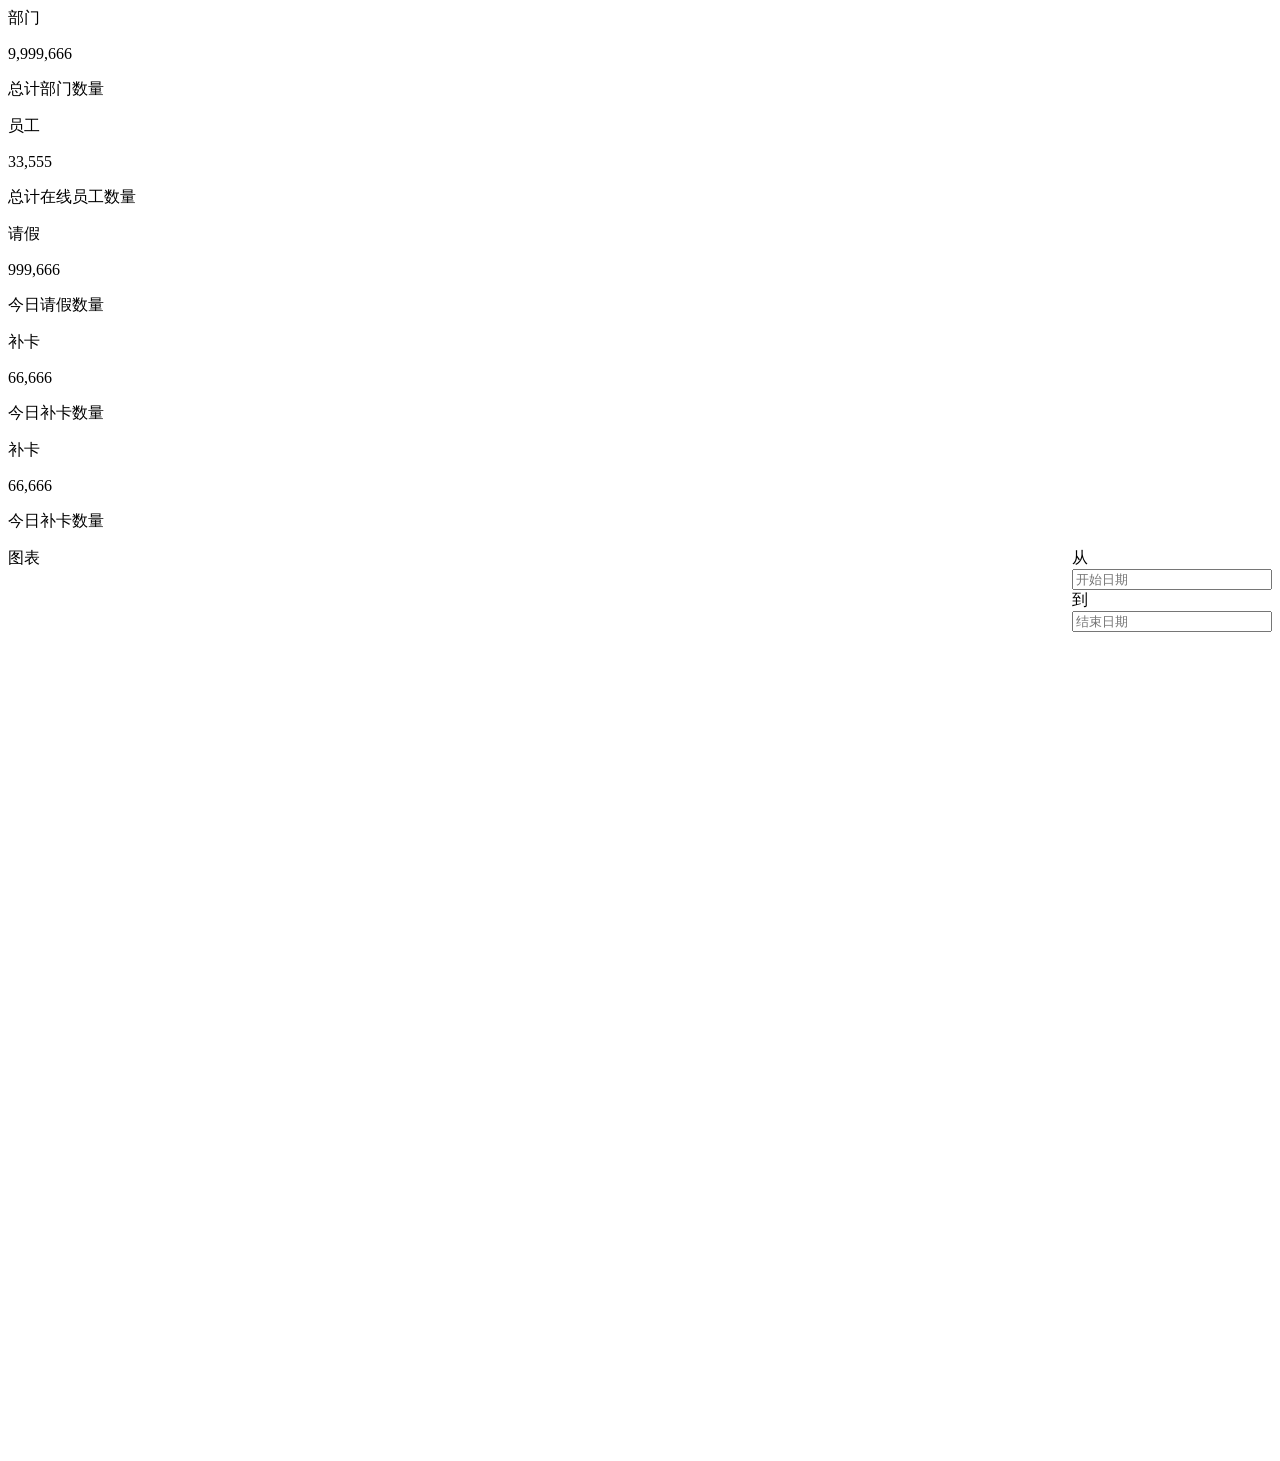
<file: src/main/resources/templates/admin/console.html>
<html xmlns="http://www.w3.org/1999/xhtml" xmlns:th="http://www.thymeleaf.org" xmlns:shiro="http://www.pollix.at/thymeleaf/shiro">
<head>
    <meta charset="utf-8">
    <title>layuiAdmin 主页示例模板二</title>
    <meta name="renderer" content="webkit">
    <meta http-equiv="X-UA-Compatible" content="IE=edge,chrome=1">
    <meta name="viewport" content="width=device-width, initial-scale=1.0, minimum-scale=1.0, maximum-scale=1.0, user-scalable=0">
    <link rel="stylesheet" th:href="@{/static/layuiadmin/layui/css/layui.css}" media="all">
    <link rel="stylesheet" th:href="@{/static/layuiadmin/style/admin.css}" media="all">
    <link rel="stylesheet" th:href="@{/static/common/css/aliIconFont.css}" media="all">
</head>
<style>
    .layui-col-md2{
        width:20%;
    }
</style>
<body>

<div class="layui-fluid">
    <div class="layui-row layui-col-space15">

        <div class="layui-col-sm6 layui-col-md2">
            <div class="layui-card">
                <div class="layui-card-header">
                    部门
                    <span class="layui-badge layui-bg-blue layuiadmin-badge">   </span>
                </div>
                <div class="layui-card-body layuiadmin-card-list">
                    <p class="layuiadmin-big-font" id="departmentCount">9,999,666</p>
                    <p>
                        总计部门数量
                        <span class="layuiadmin-span-color">     <i class="layui-inline layui-icon iconfont iconbumen"></i></span>
                    </p>
                </div>
            </div>
        </div>
        <div class="layui-col-sm6 layui-col-md2">
            <div class="layui-card">
                <div class="layui-card-header">
                    员工
                    <span class="layui-badge layui-bg-cyan layuiadmin-badge">  </span>
                </div>
                <div class="layui-card-body layuiadmin-card-list">
                    <p class="layuiadmin-big-font" id="employeeCount">33,555</p>
                    <p>
                        总计在线员工数量
                        <span class="layuiadmin-span-color">     <i class="layui-inline layui-icon iconfont iconrenyuanguanli"></i></span>
                    </p>
                </div>
            </div>
        </div>
        <div class="layui-col-sm6 layui-col-md2">
            <div class="layui-card">
                <div class="layui-card-header">
                    请假
                    <span class="layui-badge layui-bg-green layuiadmin-badge">   </span>
                </div>
                <div class="layui-card-body layuiadmin-card-list">

                    <p class="layuiadmin-big-font" id="leaveCount">999,666</p>
                    <p>
                        今日请假数量
                        <span class="layuiadmin-span-color">   <i class="layui-inline layui-icon iconfont iconqingjiaguanli-"></i></span>
                    </p>
                </div>
            </div>
        </div>
        <div class="layui-col-sm6 layui-col-md2">
            <div class="layui-card">
                <div class="layui-card-header">
                    补卡
                    <span class="layui-badge layui-bg-orange layuiadmin-badge">  </span>
                </div>
                <div class="layui-card-body layuiadmin-card-list">

                    <p class="layuiadmin-big-font" id="reissueCount">66,666</p>
                    <p>
                        今日补卡数量
                        <span class="layuiadmin-span-color">   <i class="layui-inline layui-icon iconfont iconbuka"></i></span>
                    </p>
                </div>
            </div>
        </div>
        <div class="layui-col-sm6 layui-col-md2">
            <div class="layui-card">
                <div class="layui-card-header">
                    补卡
                    <span class="layui-badge layui-bg-orange layuiadmin-badge">  </span>
                </div>
                <div class="layui-card-body layuiadmin-card-list">

                    <p class="layuiadmin-big-font" id="reissueCount">66,666</p>
                    <p>
                        今日补卡数量
                        <span class="layuiadmin-span-color">   <i class="layui-inline layui-icon iconfont iconbuka"></i></span>
                    </p>
                </div>
            </div>
        </div>
        <div class="layui-col-sm12">
            <div class="layui-card">
                <div class="layui-card-header">
                    图表
                    <div style="float: right;">
                        <span>从</span>
                        <div class="layui-inline">
                            <input type="text" id="startDate" name="year" placeholder="开始日期"  class="layui-input" style="width: 200px;">
                        </div>
                        <span>到</span>

                        <div class="layui-inline">
                            <input type="text" id="endDate" name="year" placeholder="结束日期"  class="layui-input" style="width: 200px;">
                        </div>
                    </div>
                </div>
                <div class="layui-card-body">
                    <div class="layui-row">
                        <div class="layui-col-lg12">
                            <div class="layui-carousel layadmin-carousel layadmin-dataview" data-anim="fade" lay-filter="LAY-index-pagetwo">
                                <div id="LAY-index-pagetwo" style="width: 100%;height:100%;">
                                </div>
                            </div>
                        </div>
                    </div>
                </div>
            </div>
        </div>
    </div>
</div>
</div>
<script th:src="@{/static/common/jquery.min.js}"></script>
<script th:src="@{/static/layuiadmin/layui/layui.js}"></script>
<script th:src="@{/static/echarts/echarts.min.js}"></script>
<!--<script th:src="@{/static/layuiadmin/lib/extend/echartsTheme.js}"></script>-->
<script th:inline="javascript">
    layui.use(['form','layer','util','laydate','table'], function(){
        form = layui.form;
        layer =layui.layer;
        table =layui.table;
        util =layui.util;
        laydate =layui.laydate;

        laydate.render({
            elem:"#startDate",
            type:"date",
        });
        laydate.render({
            elem:"#endDate",
            type:"date",
        });
    });

        var myChart = echarts.init(document.getElementById('LAY-index-pagetwo'));
    var base = +new Date(1968, 9, 3);
    var oneDay = 24 * 3600 * 1000;
    var date = [];



    var data = [Math.random() * 300];


    for (var i = 1; i < 20000; i++) {
        var now = new Date(base += oneDay);
        date.push([now.getFullYear(), now.getMonth() + 1, now.getDate()].join('/'));
        data.push(Math.round((Math.random() - 0.5) * 20 + data[i - 1]));
    }
    option = {
        tooltip: {
            trigger: 'axis',
            position: function (pt) {
                return [pt[0], '10%'];
            }
        },
        title: {
            left: 'center',
            text: '大数据量面积图',
        },
        toolbox: {
            feature: {
                dataZoom: {
                    yAxisIndex: 'none'
                },
                restore: {},
                saveAsImage: {}
            }
        },
        xAxis: {
            type: 'category',
            boundaryGap: false,
            data: date
        },
        yAxis: {
            type: 'value',
            boundaryGap: [0, '100%']
        },
        dataZoom: [{
            type: 'inside',
            start: 0,
            end: 10
        }, {
            start: 0,
            end: 10,
            handleIcon: 'M10.7,11.9v-1.3H9.3v1.3c-4.9,0.3-8.8,4.4-8.8,9.4c0,5,3.9,9.1,8.8,9.4v1.3h1.3v-1.3c4.9-0.3,8.8-4.4,8.8-9.4C19.5,16.3,15.6,12.2,10.7,11.9z M13.3,24.4H6.7V23h6.6V24.4z M13.3,19.6H6.7v-1.4h6.6V19.6z',
            handleSize: '80%',
            handleStyle: {
                color: '#fff',
                shadowBlur: 3,
                shadowColor: 'rgba(0, 0, 0, 0.6)',
                shadowOffsetX: 2,
                shadowOffsetY: 2
            }
        }],
        series: [
            {
                name:'模拟数据',
                type:'line',
                smooth:true,
                symbol: 'none',
                sampling: 'average',
                itemStyle: {
                    color: 'rgb(255, 70, 131)'
                },
                areaStyle: {
                    color: new echarts.graphic.LinearGradient(0, 0, 0, 1, [{
                        offset: 0,
                        color: 'rgb(255, 158, 68)'
                    }, {
                        offset: 1,
                        color: 'rgb(255, 70, 131)'
                    }])
                },
                data: data
            }
        ]
    };

    // 使用刚指定的配置项和数据显示图表。
    myChart.clear();
    myChart.setOption(option);
//    function initChats2() {
//        $.post("/admin/countLateAndEarly",function(res){
//            var daysList=res.data.daysList;
//            var lateCountsList=res.data.lateCountsList;
//            var earlyCountsList=res.data.earlyCountsList;
//            var option = {
//                title: {
//                    text: '折线图堆叠'
//                },
//                tooltip: {
//                    trigger: 'axis'
//                },
//                legend: {
//                    data:['邮件营销','联盟广告']
//                },
//                grid: {
//                    left: '3%',
//                    right: '4%',
//                    bottom: '3%',
//                    containLabel: true
//                },
//                toolbox: {
//                    feature: {
//                        saveAsImage: {}
//                    }
//                },
//                xAxis: {
//                    type: 'category',
//                    boundaryGap: false,
//                    data: ['周一','周二','周三','周四','周五','周六','周日']
//                },
//                yAxis: {
//                    type: 'value'
//                },
//                series: [
//                    {
//                        name:'邮件营销',
//                        type:'line',
////                        stack: '总量',
//                        data:[2, 2, 2, 2, 2, 2, 2]
//                    },
//                    {
//                        name:'联盟广告',
//                        type:'line',
////                        stack: '总量',
//                        data:[1, 1, 1, 1, 1, 1, 1]
//                    }
//                ]
//            };
//            // 使用刚指定的配置项和数据显示图表。
//            myChart.clear();
//            myChart.setOption(option);
//        });
//    }
</script>
</body>
</html>
</file>
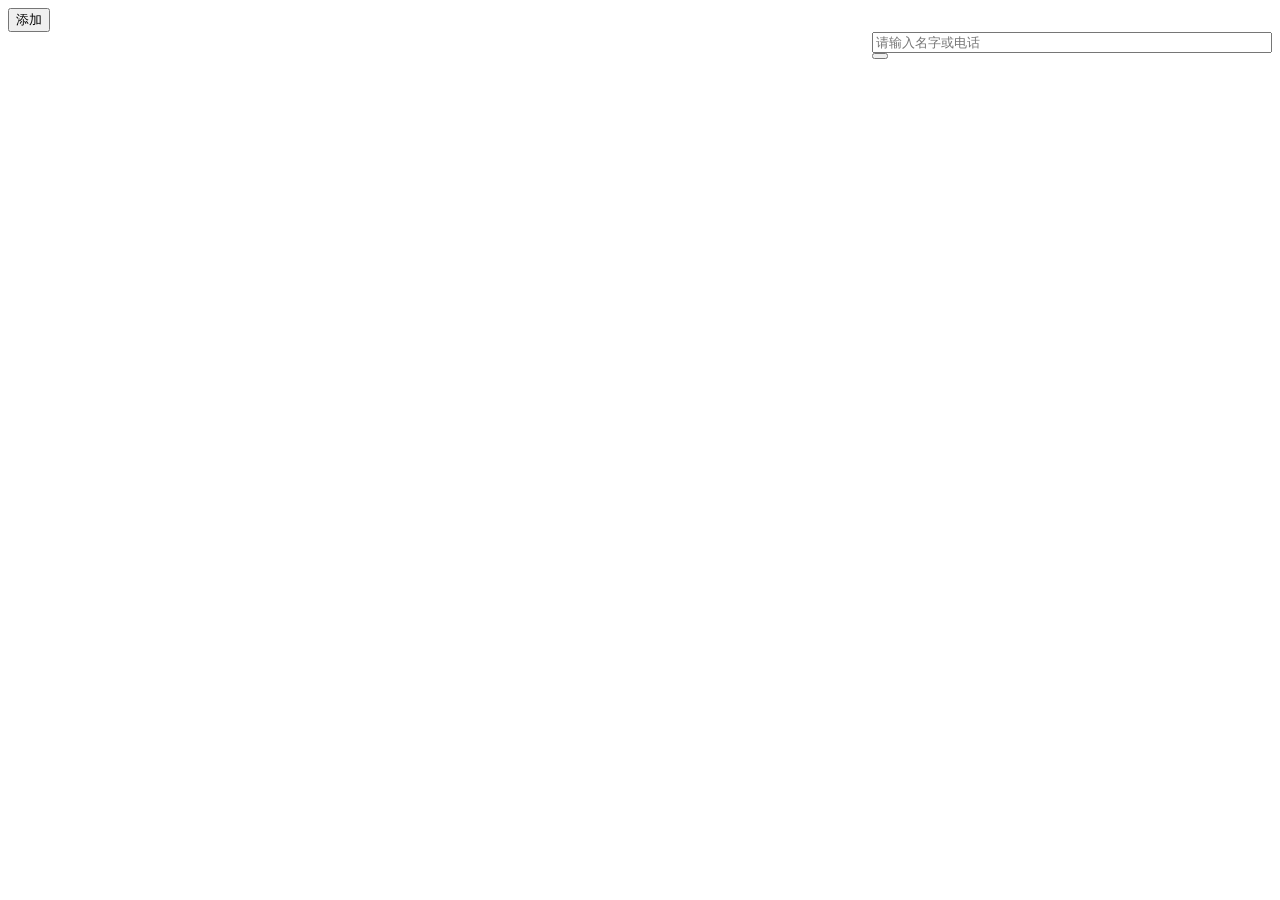
<file: src/main/resources/templates/admin/permission/saasUser.html>
<html xmlns:th="http://www.thymeleaf.org">
<head>
    <meta charset="utf-8">
    <title>考勤后台管理系统</title>
    <meta name="renderer" content="webkit">
    <meta http-equiv="X-UA-Compatible" content="IE=edge,chrome=1">
    <meta name="viewport" content="width=device-width, initial-scale=1.0, minimum-scale=1.0, maximum-scale=1.0, user-scalable=0">
    <link th:href="@{/static/common/image/hdrc.jpg}" sizes="128x128" rel="shortcut icon" type="image/x-icon" />
    <link th:href="@{/static/common/image/hdrc.jpgo}" sizes="128x128" rel="shortcut icon" />
    <link rel="stylesheet" th:href="@{/static/layuiadmin/layui/css/layui.css}" media="all">
    <link rel="stylesheet" th:href="@{/static/layuiadmin/style/admin.css}" media="all">
    <style>
        /*
       *筛选条件向右浮动
       */
        .toRight{
            float: right;
            display: inline;
        }
        /*
        *单元格居中对齐
        */
        /*.layui-table-cell{*/
        /*height: 56px;*/
        /*line-height: 56px;*/
        /*}*/
        .layui-table-cell .layui-form-checkbox[lay-skin="primary"]{
            top: 50%;
            transform: translateY(-50%);
        }
        /*
       *工具栏下右对齐
       */
        .layui-form-item .layui-inline {
            margin-bottom: 0;
            margin-right: 0;
        }
        /*
          *调整工具栏按钮图标
          */
        .layui-card-header .layui-icon{
            right: 78%;
            top:43%;
            left:3%;
        }
        /*
         *调整工具栏字体
         */
        .toolFont{
            margin-left: 10%;
        }
        /*
       *行操作对齐
       */
        .layui-btn+.layui-btn {
            margin-left: 0;
        }
    </style>
</head>
<body>

<div class="layui-fluid">
    <div class="layui-card">
        <div class="layui-form layui-card-header layuiadmin-card-header-auto">
            <div class="layui-form-item">
                <div class="layui-inline">
                    <button class="layui-btn layuiadmin-btn-useradmin" data-type="add">添加</button>
                </div>
                <div class="toRight">
                    <div class="layui-inline">
                        <input type="text" id="keywords" name="keywords" placeholder="请输入名字或电话" autocomplete="off" class="layui-input" style="width: 400px;">
                    </div>
                    <div class="layui-inline">
                        <button class="layui-btn" lay-submit lay-filter="search">
                            <i class="layui-icon layui-icon-search layuiadmin-button-btn"></i>
                        </button>
                    </div>
                </div>
            </div>
        </div>


        <div class="layui-card-body">
            <table id="demo" lay-filter="demo"></table>
            <script type="text/html" id="table-useradmin-webuser">
                <a class="layui-btn layui-btn-normal layui-btn-xs" lay-event="update"><i class="layui-icon layui-icon-edit"></i>编辑</a>
                <a class="layui-btn layui-btn-danger layui-btn-xs" lay-event="delete"><i class="layui-icon layui-icon-delete"></i>删除</a>
            </script>
        </div>
    </div>
</div>

<script th:src="@{/static/common/jquery.min.js}"></script>
<script th:src="@{/static/layuiadmin/layui/layui.js}"></script>
<script th:inline="javascript">
    var form,layer,laydate,table,popUpBox;
    layui.use(['form','layer','laydate','table'], function(){
        form = layui.form;
        layer =layui.layer;
        table =layui.table;
        laydate =layui.laydate;

        laydate.render({
            elem:"#year",
            type:"year",
        });


        //表格渲染
        table.render({
            elem: '#demo'
            // ,height: 700
            ,url: '/saasUser/paging' //数据接口
            ,method:"post"
            ,where: {}
            ,page: true //开启分页
            ,limit:10
            ,limits:[10,20,30,40,50]
            ,cols: [[ //表头
                {type: 'checkbox', fixed: 'left'}
                ,{field: 'id',width:"16%",  align:'center', title: 'ID'}
                ,{field: 'name',width:"16%",  align:'center', title: '名字'}
                ,{field: 'phone',width:"16%",  align:'center', title: '电话'}
                ,{field: 'email',width:"16%",  align:'center', title: '邮箱'
//                    ,templet:"#nameDemo"
                }
                ,{field: 'saasUserRoleName',width:"16%",  align:'center', title: '角色'}
//                ,{field: 'endDate',width:"20%",  align:'center', title: '结束时间'
//                    ,templet:"#ifLeaderTpl"
//                }
                ,{align:'center', title: '操作',fixed: 'right',templet:"#table-useradmin-webuser"}
            ]]
        });

        //事件
        var active = {
            add: function(){
                var html='';
                html+='<div class="layui-form">';
                html+='<div class="layui-form-item" style="width:80%;margin-top:5%;">';
                html+='<label class="layui-form-label">管理员名称</label>';
                html+='<div class="layui-input-block">';
                html+='<input type="text" id="name" name="name" required  lay-verify="required" placeholder="管理员名称" autocomplete="off" class="layui-input">';
                html+='</div>';
                html+='</div>';
                html+='<div class="layui-form-item" style="width:80%;margin-top:5%;">';
                html+='<label class="layui-form-label">管理员电话</label>';
                html+='<div class="layui-input-block">';
                html+='<input type="number" id="phone" name="phone" required  lay-verify="required" placeholder="管理员电话" autocomplete="off" class="layui-input">';
                html+='</div>';
                html+='</div>';
                html+='<div class="layui-form-item" style="width:80%;margin-top:5%;">';
                html+='<label class="layui-form-label">管理员密码</label>';
                html+='<div class="layui-input-block">';
                html+='<input type="password" id="pwd" name="pwd" required  lay-verify="required" placeholder="管理员密码" autocomplete="off" class="layui-input">';
                html+='</div>';
                html+='</div>';
                html+='<div class="layui-form-item" style="width:80%;margin-top:5%;">';
                html+='<label class="layui-form-label">确认密码</label>';
                html+='<div class="layui-input-block">';
                html+='<input type="password" id="confirmPwd" name="confirmPwd" required  lay-verify="required" placeholder="确认密码" autocomplete="off" class="layui-input">';
                html+='</div>';
                html+='</div>';
                html+='<div class="layui-form-item" style="width:80%;margin-top:5%;">';
                html+='<label class="layui-form-label">角色</label>';
                html+='<div class="layui-input-block">';
                html+='<select id="saasUserRoleId" lay-search>';
                var token=JSON.parse(localStorage.getItem("admin")).token;
                $.ajax({
                    type: "get",
                    async:false,
                    headers: {
                        'token':token
                    },
                    url: "/saasUserRoleType/list",
                    data: {},
                    success: function(res) {
                        if(res.code==0){
                            var empList=res.data;
                            for(var i=0,count=empList.length;i<count;i++){
                                html+='<option value="'+empList[i].id+'">'+empList[i].name+'</option>'
                            }
                        }else if(res.code==-1){
                            layer.msg(res.msg);
                        }
                    },
                    error: function(err) {
                    },
                    complete: function(XMLHttpRequest, status) { //请求完成后最终执行参数　
                    }
                });
                html+='</select>';
                html+='</div>';
                html+='</div>';
                html+='<div class="layui-form-item"  style="width:80%;">';
                html+='<div class="layui-input-block">';
                html+='<button class="layui-btn" style="margin-left: 30%;" lay-submit lay-filter="addFormDemo">立即提交</button>';
                html+='</div>';
                html+='</div>';
                html+='</div>';
                popUpBox = layer.open({
                    type: 1,
                    area: ['30%', '50%'],
                    fixed:false,
//                    maxmin: true,
                    title: '添加管理员',
                    content:html
                });

                setTimeout(function(res){
                    form.render();
                },200);

            }  ,batchFrost: function(){
                var checkStatus = table.checkStatus('demo')
                    ,checkData = checkStatus.data; //得到选中的数据
                if(checkData.length === 0){
                    return layer.msg('请选择数据');
                }
                var ids="";
                for(var i=0;i<checkData.length;i++){
                    if(i<checkData.length-1){
                        ids+=checkData[i].id+","
                    }else{
                        ids+=checkData[i].id
                    }
                }
                layer.confirm("确定冻结吗?",function(resdata){
                    $.post('/user/batchCheck',{ids:ids,status:3},
                        function (res) {
                            if (res.code==0){
                                refreshTable(res.msg);
                            }else {
                                layer.msg(res.msg);
                            }
                        });
                });
            }
        };
        //监听工具条
        table.on('tool(demo)', function(obj){
            var data = obj.data;
            // 查看详情
            if (obj.event === 'detail') {
                popUpBox = layer.open({
                    type: 2,
                    area: ['100%', '100%'],
                    fixed:false,
                    maxmin: true,
                    title: '用户详情',
                    content:'/user/jumpDetail?id='+data.id
                })
            }
            // 通过
            if (obj.event === 'update') {
                var html='';
                html+='<div class="layui-form">';
                html+='<div class="layui-form-item" style="width:80%;margin-top:5%;">';
                html+='<label class="layui-form-label">管理员名称</label>';
                html+='<div class="layui-input-block">';
                html+='<input type="hidden" id="id" name="id" required  value="'+data.id+'" lay-verify="required" placeholder="管理员名称" autocomplete="off" class="layui-input">';
                html+='<input type="text" id="name" name="name" required  value="'+data.name+'" lay-verify="required" placeholder="管理员名称" autocomplete="off" class="layui-input">';
                html+='</div>';
                html+='</div>';
                html+='<div class="layui-form-item" style="width:80%;margin-top:5%;">';
                html+='<label class="layui-form-label">管理员电话</label>';
                html+='<div class="layui-input-block">';
                html+='<input type="number" id="phone" name="phone" required value="'+data.phone+'" lay-verify="required" placeholder="管理员电话" autocomplete="off" class="layui-input">';
                html+='</div>';
                html+='</div>';
                html+='<div class="layui-form-item" style="width:80%;margin-top:5%;">';
                html+='<label class="layui-form-label">管理员密码</label>';
                html+='<div class="layui-input-block">';
                html+='<input type="password" id="pwd" name="pwd" required  lay-verify="required" placeholder="管理员密码" value="'+data.pwd+'" autocomplete="off" class="layui-input">';
                html+='</div>';
                html+='</div>';
                html+='<div class="layui-form-item" style="width:80%;margin-top:5%;">';
                html+='<label class="layui-form-label">确认密码</label>';
                html+='<div class="layui-input-block">';
                html+='<input type="password" id="confirmPwd" name="confirmPwd" required  lay-verify="required" value="'+data.pwd+'" placeholder="确认密码" autocomplete="off" class="layui-input">';
                html+='</div>';
                html+='</div>';
                html+='<div class="layui-form-item" style="width:80%;margin-top:5%;">';
                html+='<label class="layui-form-label">角色</label>';
                html+='<div class="layui-input-block">';
                html+='<select id="saasUserRoleId" lay-search>';
                var token=JSON.parse(localStorage.getItem("admin")).token;
                $.ajax({
                    type: "get",
                    async:false,
                    headers: {
                        'token':token
                    },
                    url: "/saasUserRoleType/list",
                    data: {},
                    success: function(res) {
                        if(res.code==0){
                            var empList=res.data;
                            for(var i=0,count=empList.length;i<count;i++){
                                html+='<option value="'+empList[i].id+'">'+empList[i].name+'</option>'
                            }
                        }else if(res.code==-1){
                            layer.msg(res.msg);
                        }
                    },
                    error: function(err) {
                    },
                    complete: function(XMLHttpRequest, status) { //请求完成后最终执行参数　
                    }
                });
                html+='</select>';
                html+='</div>';
                html+='</div>';
                html+='<div class="layui-form-item"  style="width:80%;">';
                html+='<div class="layui-input-block">';
                html+='<button class="layui-btn" style="margin-left: 30%;" lay-submit lay-filter="updateFormDemo">立即提交</button>';
                html+='</div>';
                html+='</div>';
                html+='</div>';
                popUpBox = layer.open({
                    type: 1,
                    area: ['30%', '50%'],
                    fixed:false,
//                    maxmin: true,
                    title: '修改管理员',
                    content:html
                });

                $("#employeeId").val(data.id);
                $("#saasUserRoleId").val(data.saasUserRoleId);
                setTimeout(function(res){
                    form.render();
                },200);

            }
            // 拒绝
            if (obj.event === 'delete') {
                layer.confirm("确定删除吗?",function(resdata){
                    var token=JSON.parse(localStorage.getItem("admin")).token;
                    $.ajax({
                        type: "post",
                        async:false,
                        headers: {
                            'token':token
                        },
                        url: "/saasUser/delete",
                        data: {id:data.id},
                        success: function(res) {
                            if(res.code==0){
                                refreshTable(res.msg);
                            }else if(res.code==-1){
                                layer.msg(res.msg);
                            }
                        },
                        error: function(err) {
                        },
                        complete: function(XMLHttpRequest, status) { //请求完成后最终执行参数　
                        }
                    });
                });
            }

        });
        //监听搜索
        form.on('submit(search)', function(data){
            var keywords = $("#keywords").val();
            var data={};
            data.keywords=keywords;
            //执行重载
            table.reload('demo', {
                where: data //设定异步数据接口的额外参数
                ,page: {
                    curr: 1 //重新从第 1 页开始
                }
            });
        });
        form.on('submit(addFormDemo)',function(){
            var data={};
            data.name=$("#name").val();
            data.phone=$("#phone").val();
            data.pwd=$("#pwd").val();
            data.saasUserRoleId=$("#saasUserRoleId").val();
            if(data.name==""){
                layer.msg("管理员名称不能为空");
                return false;
            }
            if(data.phone==""){
                layer.msg("管理员电话不能为空");
                return false;
            }
            if(data.pwd==""){
                layer.msg("管理员密码不能为空");
                return false;
            }

            if(data.saasUserRoleId==""){
                layer.msg("管理员角色不能为空");
                return false;
            }
            var confirmPwd=$("#confirmPwd").val();
            console.log(data.pwd);
            console.log(confirmPwd);
            if(data.pwd!=confirmPwd){
                layer.msg("密码和确认密码不一致");
                return false;
            }

            var token=JSON.parse(localStorage.getItem("admin")).token;
            $.ajax({
                type: "post",
                async:false,
                headers: {
                    'token':token
                },
                url: "/saasUser/add",
                data: data,
                success: function(res) {
                    if(res.code==0){
                        refreshTable(res.msg);
                    }else if(res.code==-1){
                        layer.msg(res.msg);
                    }
                },
                error: function(err) {
                },
                complete: function(XMLHttpRequest, status) { //请求完成后最终执行参数　
                }
            });
        });
        form.on('submit(updateFormDemo)',function(){
            var data={};
            data.id=$("#id").val();
            data.name=$("#name").val();
            data.phone=$("#phone").val();
            data.pwd=$("#pwd").val();
            data.saasUserRoleId=$("#saasUserRoleId").val();
            if(data.name==""){
                layer.msg("管理员名称不能为空");
                return false;
            }
            if(data.phone==""){
                layer.msg("管理员电话不能为空");
                return false;
            }
            if(data.pwd==""){
                layer.msg("管理员密码不能为空");
                return false;
            }
            if(data.saasUserRoleId==""){
                layer.msg("管理员角色不能为空");
                return false;
            }
            var confirmPwd=$("#confirmPwd").val();
            if(data.pwd!=confirmPwd){
                layer.msg("密码和确认密码不一致");
                return false;
            }

            var token=JSON.parse(localStorage.getItem("admin")).token;
            $.ajax({
                type: "post",
                async:false,
                headers: {
                    'token':token
                },
                url: "/saasUser/update",
                data: data,
                success: function(res) {
                    if(res.code==0){
                        refreshTable(res.msg);
                    }else if(res.code==-1){
                        layer.msg(res.msg);
                    }
                },
                error: function(err) {
                },
                complete: function(XMLHttpRequest, status) { //请求完成后最终执行参数　
                }
            });
        });
        $('.layui-btn.layuiadmin-btn-useradmin').on('click', function(){
            var type = $(this).data('type');
            active[type] ? active[type].call(this) : '';
        });

    });

    function refreshTable(msg) {
        table.reload("demo");
        layer.closeAll();
        if(msg!=undefined){
            layer.msg(msg);
        }
    }
</script>
</body>
</html>
</file>
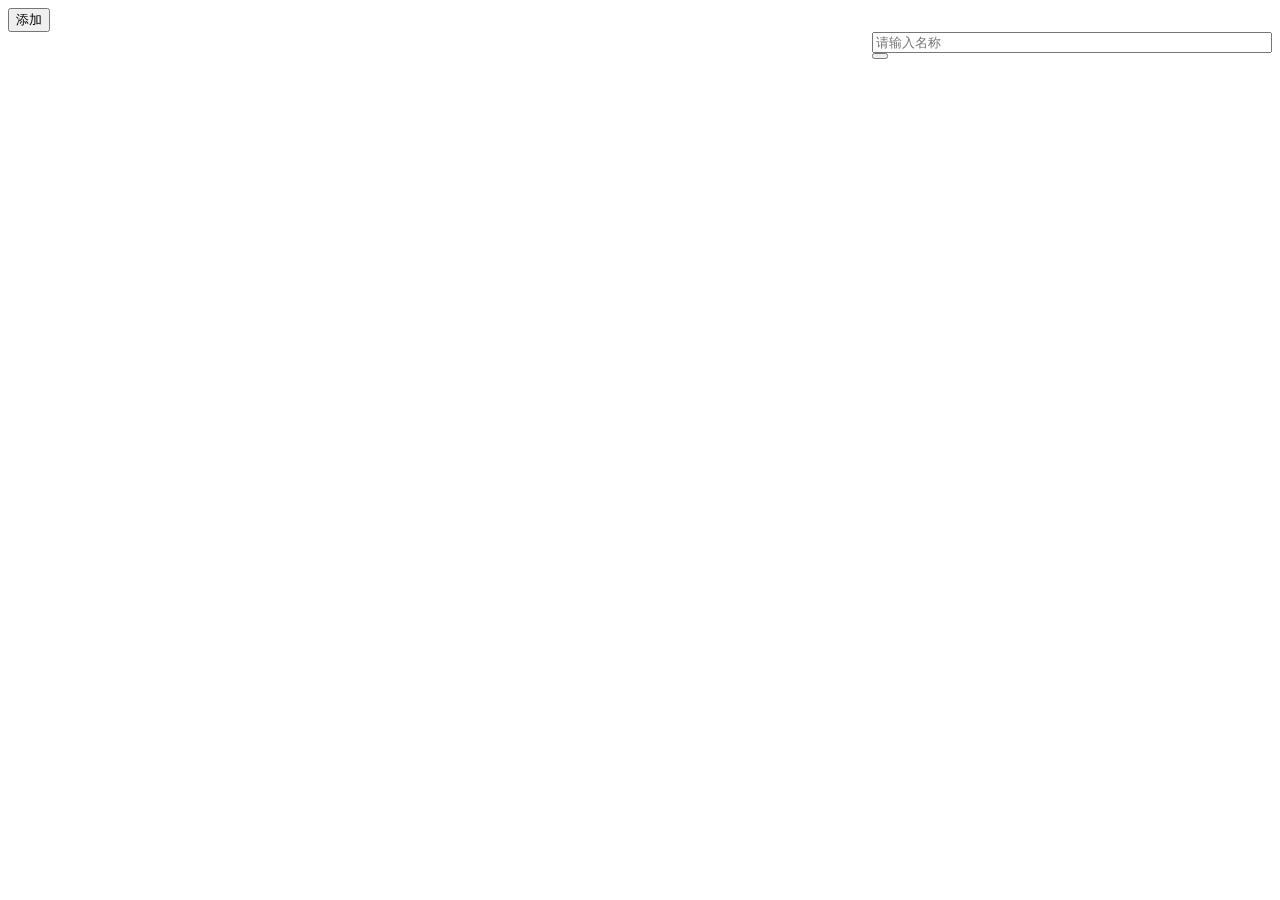
<file: src/main/resources/templates/admin/permission/saasUserRoleType.html>
<html xmlns:th="http://www.thymeleaf.org">
<head>
    <meta charset="utf-8">
    <title>考勤后台管理系统</title>
    <meta name="renderer" content="webkit">
    <meta http-equiv="X-UA-Compatible" content="IE=edge,chrome=1">
    <meta name="viewport" content="width=device-width, initial-scale=1.0, minimum-scale=1.0, maximum-scale=1.0, user-scalable=0">
    <link th:href="@{/static/common/image/hdrc.jpg}" sizes="128x128" rel="shortcut icon" type="image/x-icon" />
    <link th:href="@{/static/common/image/hdrc.jpgo}" sizes="128x128" rel="shortcut icon" />
    <link rel="stylesheet" th:href="@{/static/layuiadmin/layui/css/layui.css}" media="all">
    <link rel="stylesheet" th:href="@{/static/layuiadmin/style/admin.css}" media="all">
    <style>
        /*
       *筛选条件向右浮动
       */
        .toRight{
            float: right;
            display: inline;
        }
        /*
        *单元格居中对齐
        */
        /*.layui-table-cell{*/
        /*height: 56px;*/
        /*line-height: 56px;*/
        /*}*/
        .layui-table-cell .layui-form-checkbox[lay-skin="primary"]{
            top: 50%;
            transform: translateY(-50%);
        }
        /*
       *工具栏下右对齐
       */
        .layui-form-item .layui-inline {
            margin-bottom: 0;
            margin-right: 0;
        }
        /*
          *调整工具栏按钮图标
          */
        .layui-card-header .layui-icon{
            right: 78%;
            top:43%;
            left:3%;
        }
        /*
         *调整工具栏字体
         */
        .toolFont{
            margin-left: 10%;
        }
        /*
       *行操作对齐
       */
        .layui-btn+.layui-btn {
            margin-left: 0;
        }
        .layui-nav-tree .layui-nav-item a {
            height: 56px;
            line-height: 56px;
            font-size: 15px;
            text-decoration:none;
        }

        .layui-nav-tree .layui-nav-item dd a {
            height: 40px;
            line-height: 40px;
            font-size: 14px;
            margin-left: 23px;
        }
    </style>
</head>
<body>

<div class="layui-fluid">
    <div class="layui-card">
        <div class="layui-form layui-card-header layuiadmin-card-header-auto">
            <div class="layui-form-item">
                <div class="layui-inline">
                    <button class="layui-btn layuiadmin-btn-useradmin" data-type="add">添加</button>
                </div>
                <div class="toRight">
                    <div class="layui-inline">
                        <input type="text" id="keywords" name="keywords" placeholder="请输入名称" autocomplete="off" class="layui-input" style="width: 400px;">
                    </div>
                    <div class="layui-inline">
                        <button class="layui-btn" lay-submit lay-filter="search">
                            <i class="layui-icon layui-icon-search layuiadmin-button-btn"></i>
                        </button>
                    </div>
                </div>

            </div>
        </div>

        <div class="layui-card-body">
            <table id="demo" lay-filter="demo"></table>
            <script type="text/html" id="table-useradmin-webuser">
                <a class="layui-btn layui-btn-normal layui-btn-xs" lay-event="update"><i class="layui-icon layui-icon-edit"></i>编辑</a>
                <a class="layui-btn layui-btn-normal layui-btn-xs" lay-event="setPermission"><i class="layui-icon layui-icon-set"></i>设置权限</a>
                <a class="layui-btn layui-btn-danger layui-btn-xs" lay-event="delete"><i class="layui-icon layui-icon-delete"></i>删除</a>
            </script>

        </div>
    </div>
</div>

<script th:src="@{/static/common/jquery.min.js}"></script>
<script th:src="@{/static/layuiadmin/layui/layui.js}"></script>
<script th:inline="javascript">
    var form,layer,laydate,table,popUpBox;
    layui.use(['form','layer','laydate','table'], function(){
        form = layui.form;
        layer =layui.layer;
        table =layui.table;
        laydate =layui.laydate;

        laydate.render({
            elem:"#year",
            type:"year",
        });


        //表格渲染
        table.render({
            elem: '#demo'
            // ,height: 700
            ,url: '/saasUserRoleType/paging' //数据接口
            ,method:"post"
            ,where: {}
            ,page: true //开启分页
            ,limit:10
            ,limits:[10,20,30,40,50]
            ,cols: [[ //表头
                {type: 'checkbox', fixed: 'left'}
                ,{field: 'id',width:"20%",  align:'center', title: 'ID'}
                ,{field: 'name',width:"20%",  align:'center', title: '名称'
//                    ,templet:"#nameDemo"
                }
//                ,{field: 'permissionStr',width:"20%",  align:'center', title: '权限'}
                ,{align:'center', title: '操作',fixed: 'right',templet:"#table-useradmin-webuser"}
            ]]
        });

        //事件
        var active = {
            add: function(){
                var html='';
//                        html+='<div class="layui-form">';
                html+='<div class="layui-form-item" style="width:80%;margin-top:5%;">';
                html+='<label class="layui-form-label">角色名称</label>';
                html+='<div class="layui-input-block">';
                html+='<input type="text" id="name" name="name" required  lay-verify="required" placeholder="假期名称" autocomplete="off" class="layui-input">';
                html+='</div>';
                html+='</div>';

                html+='<div class="layui-form-item"  style="width:80%;">';
                html+='<div class="layui-input-block">';
                html+='<button class="layui-btn" style="margin-left: 30%;" lay-submit lay-filter="addFormDemo">立即提交</button>';
                html+='</div>';
                html+='</div>';
//                        html+='</div>';
                popUpBox = layer.open({
                    type: 1,
                    area: ['30%', '20%'],
                    fixed:false,
//                    maxmin: true,
                    title: '添加角色',
                    content:html
                });

            }  ,batchFrost: function(){
                var checkStatus = table.checkStatus('demo')
                    ,checkData = checkStatus.data; //得到选中的数据
                if(checkData.length === 0){
                    return layer.msg('请选择数据');
                }
                var ids="";
                for(var i=0;i<checkData.length;i++){
                    if(i<checkData.length-1){
                        ids+=checkData[i].id+","
                    }else{
                        ids+=checkData[i].id
                    }
                }
                layer.confirm("确定冻结吗?",function(resdata){
                    $.post('/user/batchCheck',{ids:ids,status:3},
                        function (res) {
                            if (res.code==0){
                                refreshTable(res.msg);
                            }else {
                                layer.msg(res.msg);
                            }
                        });
                });
            },setPermission:function(){
                popUpBox=layer.open({
                    type: 2,
                    title:'设置权限',
                    skin: 'layui-layer-rim', //加上边框
                    area: ['660px', '520px'], //宽高
                    content: '/saasUserRoleType/jumpSetPermission?id='+data.id
                });
            }
        };
        //监听工具条
        table.on('tool(demo)', function(obj){
            var data = obj.data;
            // 查看详情
            if (obj.event === 'detail') {
                popUpBox = layer.open({
                    type: 2,
                    area: ['100%', '100%'],
                    fixed:false,
                    maxmin: true,
                    title: '用户详情',
                    content:'/user/jumpDetail?id='+data.id
                })
            }
            // 通过
            if (obj.event === 'update') {
                var html='';
//                        html+='<div class="layui-form">';
                html+='<div class="layui-form-item" style="width:80%;margin-top:5%;">';
                html+='<label class="layui-form-label">名称</label>';
                html+='<div class="layui-input-block">';
                html+='<input type="hidden" id="id" name="id" value="'+data.id+'">';
                html+='<input type="text" id="name" name="name" required value="'+data.name+'" lay-verify="required" placeholder="假期名称" autocomplete="off" class="layui-input">';
                html+='</div>';
                html+='</div>';
                html+='<div class="layui-form-item"  style="width:80%;">';
                html+='<div class="layui-input-block">';
                html+='<button class="layui-btn" style="margin-left: 30%;" lay-submit lay-filter="updateFormDemo">立即提交</button>';
                html+='</div>';
                html+='</div>';
//                        html+='</div>';
                popUpBox = layer.open({
                    type: 1,
                    area: ['30%', '20%'],
                    fixed:false,
//                    maxmin: true,
                    title: '修改角色',
                    content:html
                });
                laydate.render({
                    elem:"#startDate",
                    type:"date"
                });
                laydate.render({
                    elem:"#endDate",
                    type:"date"
                });

            }
            // 拒绝
            if (obj.event === 'delete') {
                layer.confirm("确定删除吗?",function(resdata){
                    var token=JSON.parse(localStorage.getItem("admin")).token;
                    $.ajax({
                        type: "post",
                        async:false,
                        headers: {
                            'token':token
                        },
                        url: "/saasUserRoleType/delete",
                        data: {id:data.id},
                        success: function(res) {
                            if(res.code==0){
                                refreshTable(res.msg);
                            }else if(res.code==-1){
                                layer.msg(res.msg);
                            }
                        },
                        error: function(err) {
                        },
                        complete: function(XMLHttpRequest, status) { //请求完成后最终执行参数　
                        }
                    });
                });
            }
            // 设置权限
            if (obj.event === 'setPermission') {
                popUpBox=layer.open({
                    type: 2,
                    title:'设置权限',
                    skin: 'layui-layer-rim', //加上边框
                    area: ['660px', '520px'], //宽高
                    content: '/saasUserRoleType/jumpSetPermission?id='+data.id
                });
            }

        });
        //监听搜索
        form.on('submit(search)', function(data){
            var keywords = $("#keywords").val();
            var data={};
            data.keywords=keywords;
            //执行重载
            table.reload('demo', {
                where: data //设定异步数据接口的额外参数
                ,page: {
                    curr: 1 //重新从第 1 页开始
                }
            });
        });
        form.on('submit(addFormDemo)',function(){
            var data={};
            data.name=$("#name").val();
            if(data.name==""){
                layer.msg("角色名称不能为空");
                return false;
            }
            var token=JSON.parse(localStorage.getItem("admin")).token;
            $.ajax({
                type: "post",
                async:false,
                headers: {
                    'token':token
                },
                url: "/saasUserRoleType/add",
                data: data,
                success: function(res) {
                    if(res.code==0){
                        refreshTable(res.msg);
                    }else if(res.code==-1){
                        layer.msg(res.msg);
                    }
                },
                error: function(err) {
                },
                complete: function(XMLHttpRequest, status) { //请求完成后最终执行参数　
                }
            });
        });
        form.on('submit(updateFormDemo)',function(){
            var data={};
            data.id=$("#id").val();
            data.name=$("#name").val();
            if(data.name==""){
                layer.msg("角色名称不能为空");
                return false;
            }
            var token=JSON.parse(localStorage.getItem("admin")).token;
            $.ajax({
                type: "post",
                async:false,
                headers: {
                    'token':token
                },
                url: "/saasUserRoleType/update",
                data: data,
                success: function(res) {
                    if(res.code==0){
                        refreshTable(res.msg);
                    }else if(res.code==-1){
                        layer.msg(res.msg);
                    }
                },
                error: function(err) {
                },
                complete: function(XMLHttpRequest, status) { //请求完成后最终执行参数　
                }
            });
        });
        $('.layui-btn.layuiadmin-btn-useradmin').on('click', function(){
            var type = $(this).data('type');
            active[type] ? active[type].call(this) : '';
        });

    });

    function refreshTable(msg) {
        table.reload("demo");
        layer.closeAll();
        if(msg!=undefined){
            layer.msg(msg)
        }
    }


    function closeAll(){
        layer.closeAll();
    }
</script>
</body>
</html>
</file>
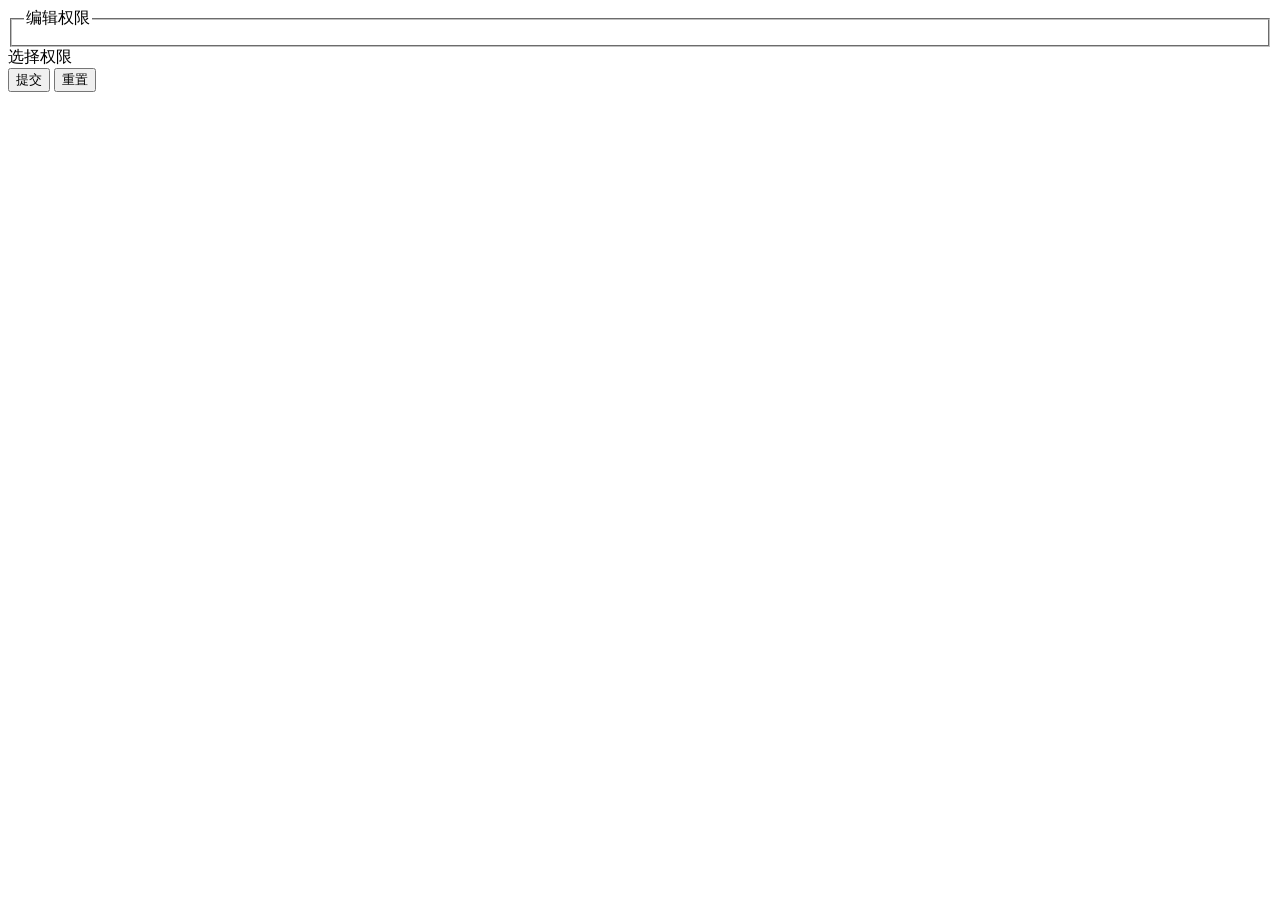
<file: src/main/resources/templates/admin/permission/setPermission.html>
<html xmlns:th="http://www.thymeleaf.org">
<head>
    <meta charset="utf-8">
    <title>后台管理系统</title>
    <link rel="stylesheet" th:href="@{/static/layuiadmin/layui/css/layui.css}" media="all">
    <link rel="stylesheet" th:href="@{/static/layuiadmin/style/admin.css}" media="all">
    <style>
        .layui-form-checkbox span {
            padding: 0 10px;
            height: 4%;
            font-size: 14px;
            border-radius: 2px 0 0 2px;
            background-color: #d2d2d2;
            color: #fff;
            overflow: hidden;
            white-space: nowrap;
            text-overflow: ellipsis;
        }
    </style>
</head>

<body>
<div class="layui-container">
    <div class="layui-row">

        <div class="layui-col-md6 layui-col-md-offset1">
            <fieldset class="layui-elem-field layui-field-title"><legend>编辑权限</legend></fieldset>
            <!-- 此扩展能递归渲染一个权限树，点击深层次节点，父级节点中没有被选中的节点会被自动选中，单独点击父节点，子节点会全部 选中/去选中 -->
            <form class="layui-form">
                <div class="layui-form-item">
                    <label class="layui-form-label">选择权限</label>
                    <div class="layui-input-block">
                        <div id="LAY-auth-tree-index"></div>
                    </div>
                </div>
                <div class="layui-form-item">
                    <div class="layui-input-block">
                        <button class="layui-btn" type="submit" lay-submit lay-filter="LAY-auth-tree-submit">提交</button>
                        <button class="layui-btn layui-btn-primary" type="reset">重置</button>
                    </div>
                </div>
            </form>
        </div>
    </div>
</div>
</body>
<script th:src="@{/static/common/jquery.min.js}"></script>
<script th:src="@{/static/layuiadmin/layui/layui.js}"></script>
<script th:inline="javascript">
    layui.config({
        base: '/static/layuiadmin/lib/extend/',
    }).extend({
        authtree: 'authtree',
    }).use(['jquery', 'authtree', 'form', 'layer'], function(){
        var $ = layui.jquery;
        var authtree = layui.authtree;
        var form = layui.form;
        var layer = layui.layer;
        // 初始化
        $.ajax({
            url: '/saasUserPermissionList/listByRoleId?saasUserRoleId='+[[${roleId}]],
            dataType: 'json',
            type:'post',
            success: function(data){
                console.log("获取的权限数据");
                console.log(data);
                var trees = authtree.listConvert(data.data.list, {
                    primaryKey: 'id'
                    ,startPid: 0
                    ,parentKey: 'parentId'
                    ,nameKey: 'name'
                    ,valueKey: 'id'
                    ,checkedKey: data.data.checkedId
                });
                // 渲染时传入渲染目标ID，树形结构数据（具体结构看样例，checked表示默认选中），以及input表单的名字
                authtree.render('#LAY-auth-tree-index', trees, {
                    inputname: 'authids[]'
                    ,layfilter: 'lay-check-auth'
                    // ,autoclose: false
                    // ,autochecked: false
                    // ,openchecked: true
                    // ,openall: true
                    ,autowidth: true
                });

                // PS:使用 form.on() 会引起了事件冒泡延迟的BUG，需要 setTimeout()，并且无法监听全选/全不选
                // PS:如果开启双击展开配置，form.on()会记录两次点击事件，authtree.on()不会
                form.on('checkbox(lay-check-auth)', function(data){
                    // 注意这里：需要等待事件冒泡完成，不然获取叶子节点不准确。
                    setTimeout(function(){
                        console.log('监听 form 触发事件数据', data);
                        // 获取选中的叶子节点
                        var leaf = authtree.getLeaf('#LAY-auth-tree-index');
                        console.log('leaf', leaf);
                        // 获取最新选中
                        var lastChecked = authtree.getLastChecked('#LAY-auth-tree-index');
                        console.log('lastChecked', lastChecked);
                        // 获取最新取消
                        var lastNotChecked = authtree.getLastNotChecked('#LAY-auth-tree-index');
                        console.log('lastNotChecked', lastNotChecked);
                    }, 100);
                });
                // 使用 authtree.on() 不会有冒泡延迟
                authtree.on('change(lay-check-auth)', function(data) {
                    console.log('监听 authtree 触发事件数据', data);
                    // 获取所有节点
                    var all = authtree.getAll('#LAY-auth-tree-index');
                    console.log('all', all);
                    // 获取所有已选中节点
                    var checked = authtree.getChecked('#LAY-auth-tree-index');
                    console.log('checked', checked);
                    // 获取所有未选中节点
                    var notchecked = authtree.getNotChecked('#LAY-auth-tree-index');
                    console.log('notchecked', notchecked);
                    // 获取选中的叶子节点
                    var leaf = authtree.getLeaf('#LAY-auth-tree-index');
                    console.log('leaf', leaf);
                    // 获取最新选中
                    var lastChecked = authtree.getLastChecked('#LAY-auth-tree-index');
                    console.log('lastChecked', lastChecked);
                    // 获取最新取消
                    var lastNotChecked = authtree.getLastNotChecked('#LAY-auth-tree-index');
                    console.log('lastNotChecked', lastNotChecked);
                });
                authtree.on('deptChange(lay-check-auth)', function(data) {
                    console.log('监听到显示层数改变',data);
                });
            }
        });
        form.on('submit(LAY-auth-tree-submit)', function(obj){
            var rid = [[${roleId}]];
            var authids = authtree.getChecked('#LAY-auth-tree-index');
            console.log('Choosed authids is', authids);
            $.ajax({
                url: '/saasUserRoleType/updatePermission',
                dataType: 'json',
                type:'post',
                data: {rid:rid,authids:authids.toString()},
                success: function(res){
                    console.log(res);
                    if(res.code==0){
                        layer.msg("修改成功",{icon:6});
                        setTimeout(function () {
                            parent.closeAll();
                        },1000);

                    }else if(res.code==-1){
                        layer.alert("修改失败",{icon:5});
                        setTimeout(function () {
                            parent.closeAll();
                        },1000);
                    }else{
                        layer.open({
                            type: 1,
                            area: ['30%', '40%'],
                            fixed:false,
//                    maxmin: true,
                            title: '修改部门',
                            content:res
                        });
                    }
                }
            });
            return false;
        });
    });
</script>
</html>
</file>
